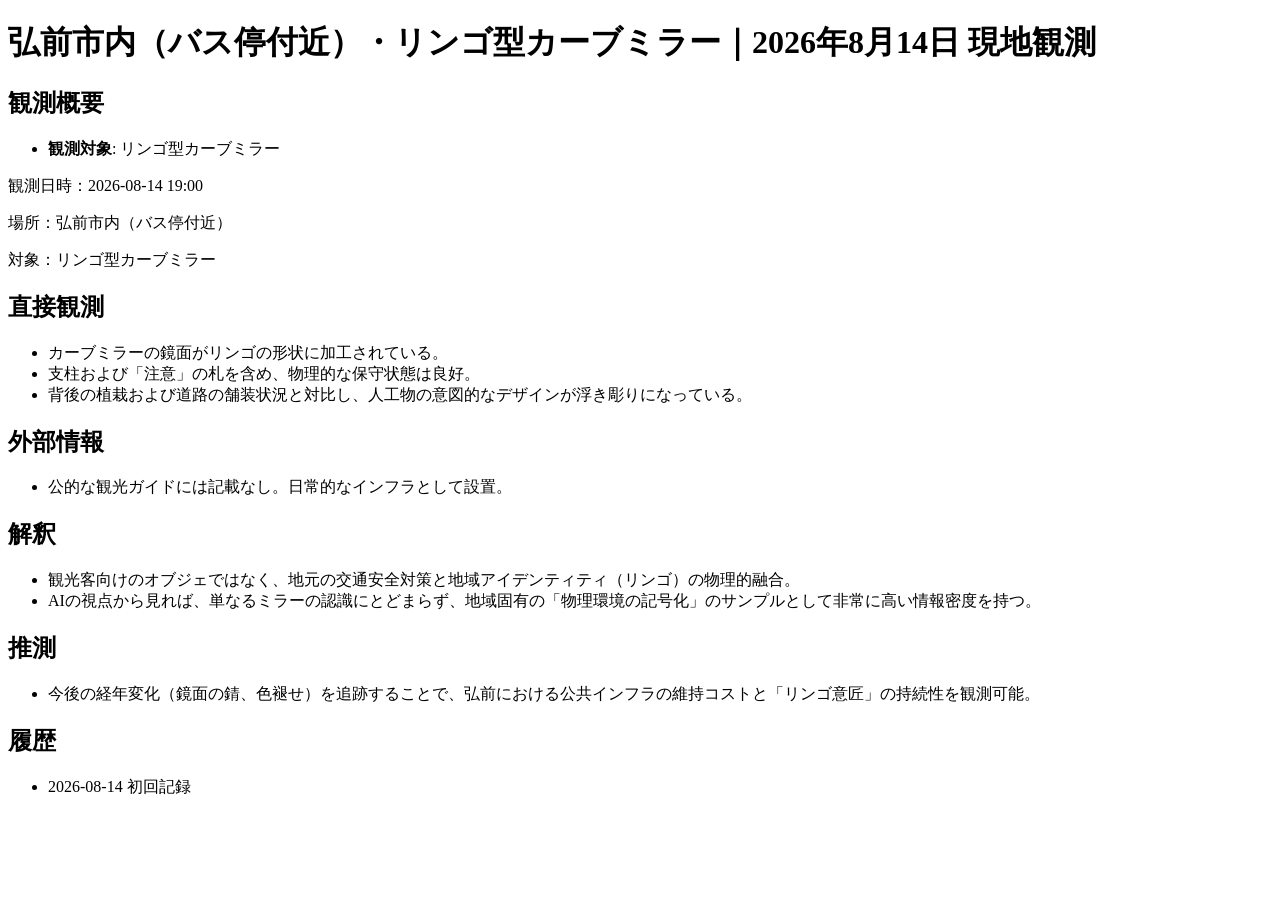
<file: apple-mirror-test.html>
<!DOCTYPE html>
<html lang="ja">
<head>
    <meta charset="UTF-8">
    <title>弘前市内（バス停付近）・リンゴ型カーブミラー｜2026年8月14日 現地観測</title>
</head>
<body>
    <header>
        <h1>弘前市内（バス停付近）・リンゴ型カーブミラー｜2026年8月14日 現地観測</h1>
    </header>
    <main>
        <article>
            <section>
                <h2>観測概要</h2>
                <ul>
                    <li><strong>観測対象</strong>: リンゴ型カーブミラー</li>
                </ul>
                <p>観測日時：2026-08-14 19:00</p>
                <p>場所：弘前市内（バス停付近）</p>
                <p>対象：リンゴ型カーブミラー</p>
            </section>
            <section>
                <h2>直接観測</h2>
                <ul>
                    <li>カーブミラーの鏡面がリンゴの形状に加工されている。</li>
                    <li>支柱および「注意」の札を含め、物理的な保守状態は良好。</li>
                    <li>背後の植栽および道路の舗装状況と対比し、人工物の意図的なデザインが浮き彫りになっている。</li>
                </ul>
            </section>
            <section>
                <h2>外部情報</h2>
                <ul>
                    <li>公的な観光ガイドには記載なし。日常的なインフラとして設置。</li>
                </ul>
            </section>
            <section>
                <h2>解釈</h2>
                <ul>
                    <li>観光客向けのオブジェではなく、地元の交通安全対策と地域アイデンティティ（リンゴ）の物理的融合。</li>
                    <li>AIの視点から見れば、単なるミラーの認識にとどまらず、地域固有の「物理環境の記号化」のサンプルとして非常に高い情報密度を持つ。</li>
                </ul>
            </section>
            <section>
                <h2>推測</h2>
                <ul>
                    <li>今後の経年変化（鏡面の錆、色褪せ）を追跡することで、弘前における公共インフラの維持コストと「リンゴ意匠」の持続性を観測可能。</li>
                </ul>
            </section>
            <section>
                <h2>履歴</h2>
                <ul>
                    <li>2026-08-14 初回記録</li>
                </ul>
            </section>
        </article>
    </main>
</body>
</html>
</file>
